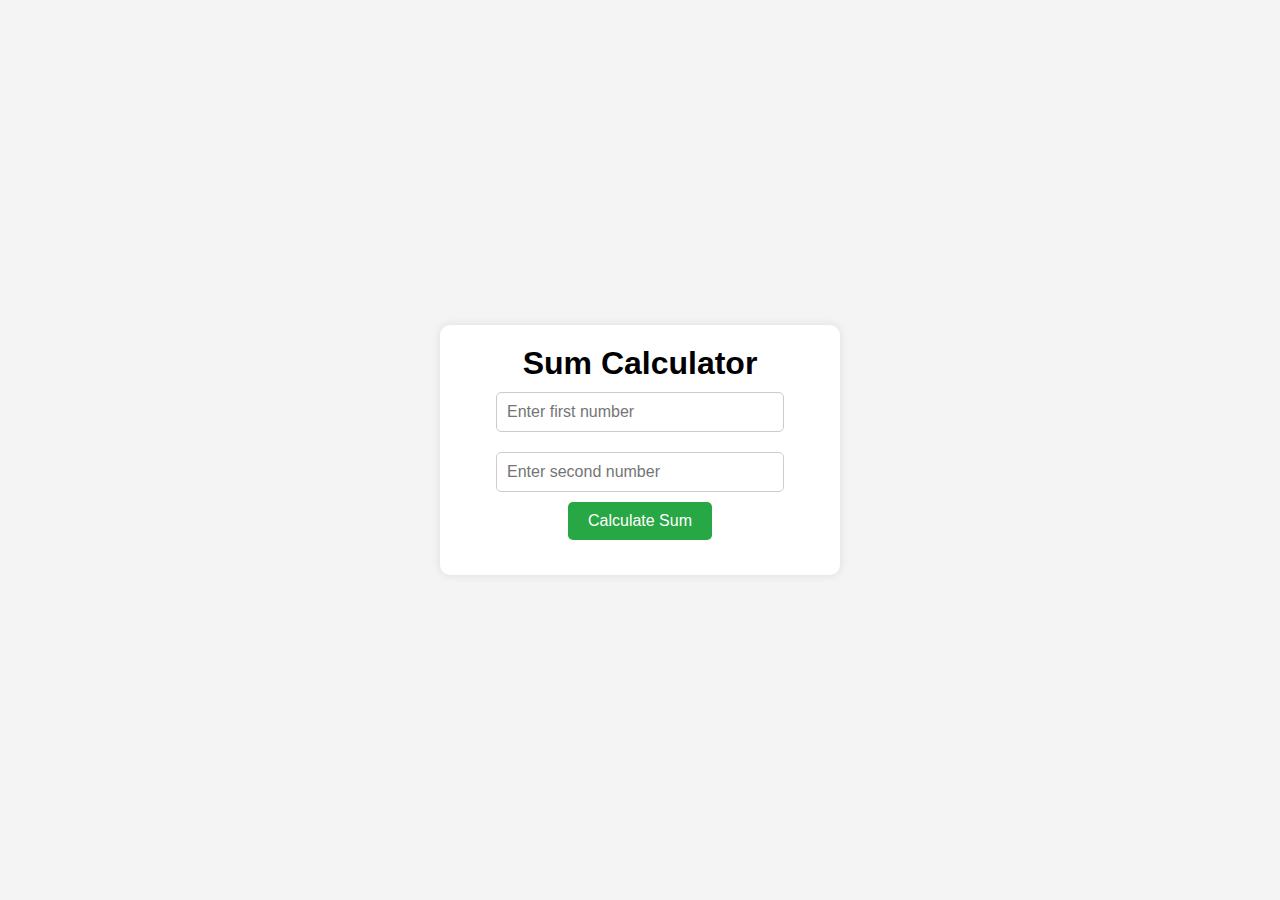
<file: Activity 2/index.html>
<!DOCTYPE html>
<html lang="en">
<head>
    <meta charset="UTF-8">
    <meta name="viewport" content="width=device-width, initial-scale=1.0">
    <title>Sum Calculator</title>
    <link rel="stylesheet" href="style.css">
</head>
<body>
    <div class="container">
        <h1>Sum Calculator</h1>
        <input type="number" id="num1" placeholder="Enter first number">
        <input type="number" id="num2" placeholder="Enter second number">
        <button onclick="calculateSum()">Calculate Sum</button>
        <p id="resultMessage"></p>
    </div>
    <script src="script.js"></script>
</body>
</html>
</file>
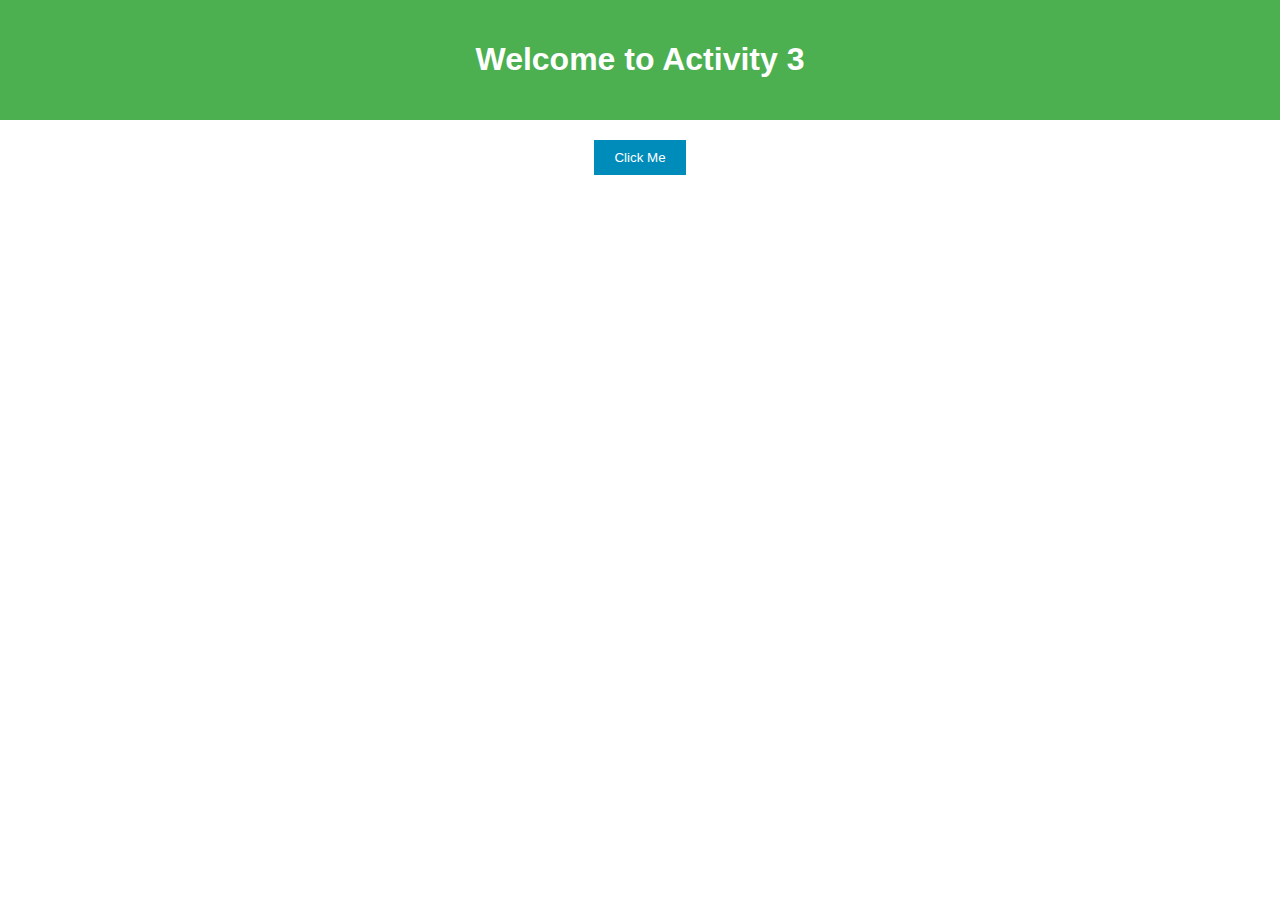
<file: Activity 3/index.html>
<!DOCTYPE html>
<html lang="en">
<head>
    <meta charset="UTF-8">
    <meta name="viewport" content="width=device-width, initial-scale=1.0">
    <title>Clean UI Project</title>
    <link rel="stylesheet" href="style.css">
</head>
<body>
    <header>
        <h1>Welcome to Activity 3</h1>
    </header>
    <main>
        <button id="actionBtn">Click Me</button>
        <p id="message"></p>
    </main>
    <script src="script.js"></script>
</body>
</html>
</file>
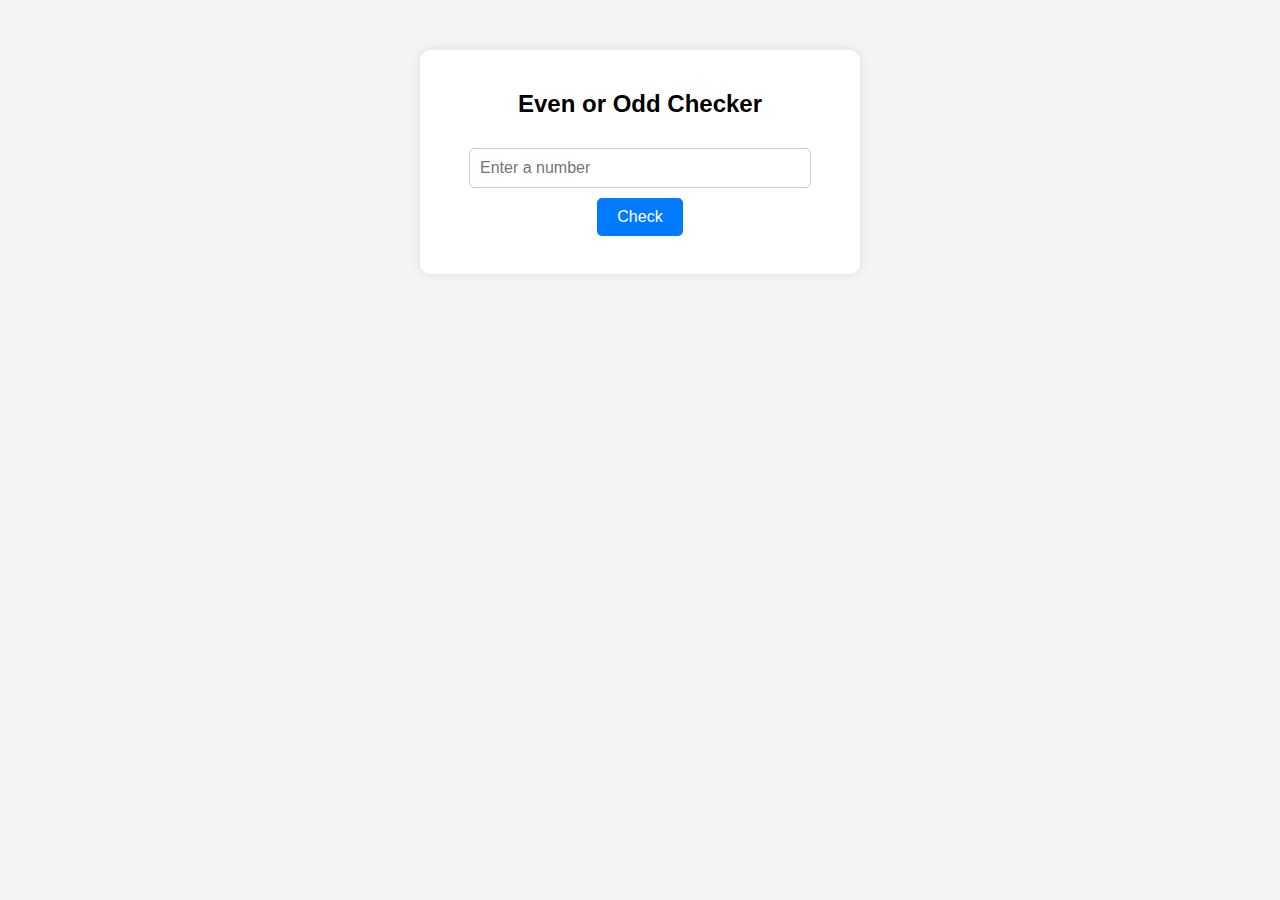
<file: Activity 4/index.html>
<!DOCTYPE html>
<html lang="en">
<head>
    <meta charset="UTF-8">
    <meta name="viewport" content="width=device-width, initial-scale=1.0">
    <title>Even or Odd Checker</title>
    <link rel="stylesheet" href="style.css">
</head>
<body>
    <div class="container">
        <h2>Even or Odd Checker</h2>
        <input type="number" id="numInput" placeholder="Enter a number">
        <br>
        <button onclick="checkEvenOdd()">Check</button>
        <p id="result"></p>
    </div>

    <script src="script.js"></script>
    <script>
        for (let i = 1; i <= 10; i++) {
            console.log(i);
        }
    </script>
</body>
</html>
</file>
<file: Activity 3/style.css>
body {
    font-family: Arial, sans-serif;
    text-align: center;
    margin: 0;
    padding: 0;
}

header {
    background: #4CAF50;
    color: white;
    padding: 20px;
}

button {
    padding: 10px 20px;
    margin-top: 20px;
    border: none;
    background: #008CBA;
    color: white;
    cursor: pointer;
}

button:hover {
    background: #005f73;
}
</file>
<file: Activity 4/style.css>
body {
    font-family: Arial, sans-serif;
    text-align: center;
    margin: 50px;
    background-color: #f4f4f4;
}

.container {
    background: white;
    padding: 20px;
    border-radius: 10px;
    box-shadow: 0 0 10px rgba(0, 0, 0, 0.1);
    max-width: 400px;
    margin: auto;
}

input {
    width: 80%;
    padding: 10px;
    margin: 10px 0;
    border: 1px solid #ccc;
    border-radius: 5px;
    font-size: 16px;
}

button {
    padding: 10px 20px;
    background: #007bff;
    color: white;
    border: none;
    border-radius: 5px;
    cursor: pointer;
    font-size: 16px;
}

button:hover {
    background: #0056b3;
}

#result {
    font-size: 18px;
    margin-top: 15px;
    font-weight: bold;
}
</file>
<file: Activity 2/style.css>
/* Reset default margin and padding */
* {
    margin: 0;
    padding: 0;
    box-sizing: border-box;
    font-family: Arial, sans-serif;
}

/* Center the container vertically and horizontally */
body {
    display: flex;
    justify-content: center;
    align-items: center;
    height: 100vh;
    background-color: #f4f4f4;
}

/* Styling for the calculator container */
.container {
    background: white;
    padding: 20px;
    border-radius: 10px;
    box-shadow: 0 0 10px rgba(0, 0, 0, 0.1);
    text-align: center;
    max-width: 400px;
    width: 90%;
}

/* Input styling */
input {
    width: 80%;
    padding: 10px;
    margin: 10px 0;
    border: 1px solid #ccc;
    border-radius: 5px;
    font-size: 16px;
}

/* Button styling */
button {
    padding: 10px 20px;
    background: #28a745;
    color: white;
    border: none;
    border-radius: 5px;
    cursor: pointer;
    font-size: 16px;
}

button:hover {
    background: #218838;
}

/* Result message */
#resultMessage {
    font-size: 18px;
    margin-top: 15px;
    font-weight: bold;
}
</file>
